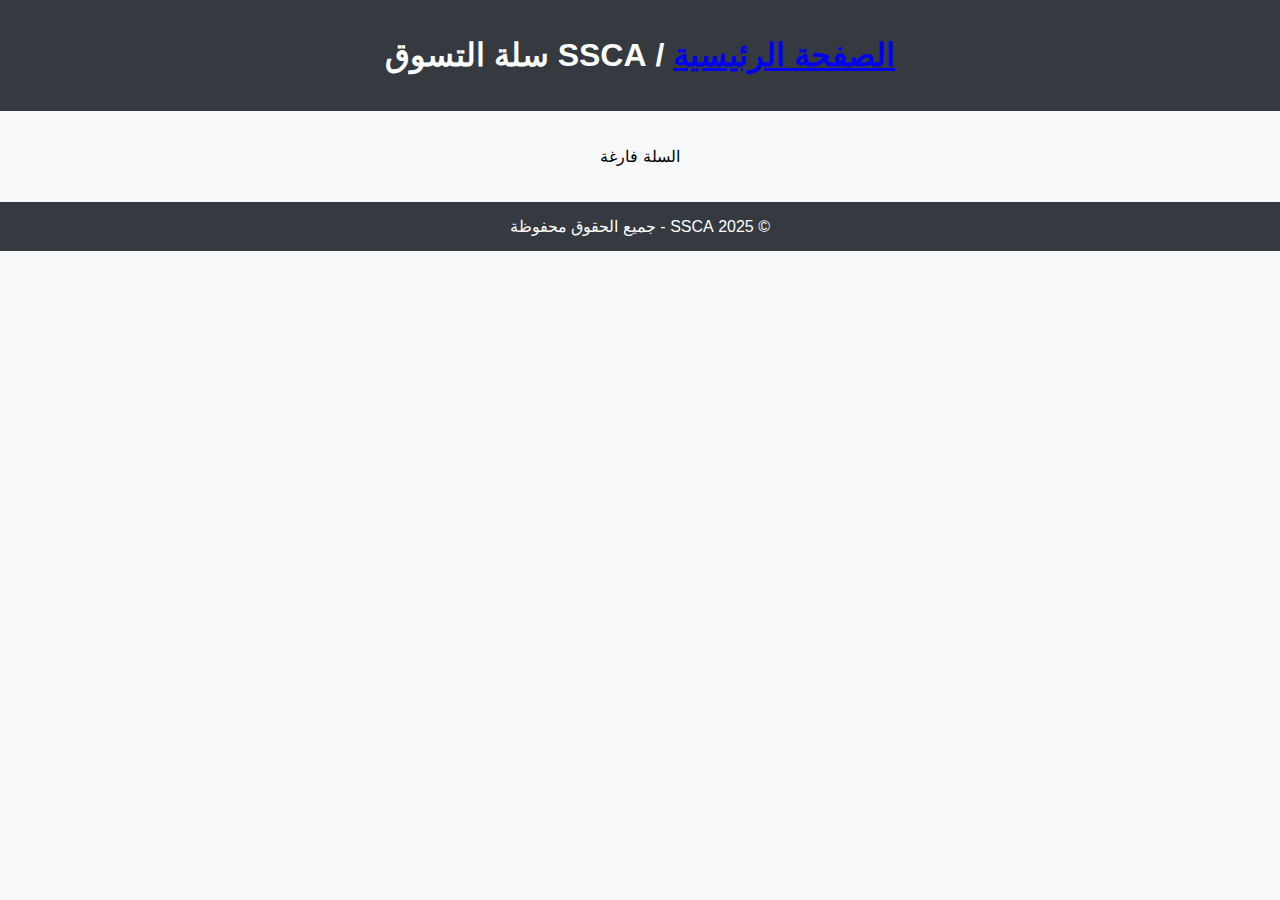
<file: cart.html>
<!DOCTYPE html>
<html lang="ar" dir="rtl">
<head>
  <meta charset="UTF-8" />
  <meta name="viewport" content="width=device-width, initial-scale=1.0"/>
  <title>SSCA سلة التسوق</title>
  <link rel="stylesheet" href="cart/style.css">
  <style>
    body {
      font-family: 'Cairo', sans-serif;
      background-color: #f8f9fa;
      margin: 0;
      padding: 0;
    }

    header, footer {
      background-color: #343a40;
      color: #fff;
      padding: 15px 20px;
      text-align: center;
    }

    main {
      padding: 20px;
    }

    .cart-container {
      display: flex;
      flex-direction: column;
      gap: 20px;
    }

    .cart-item {
      display: flex;
      background: #fff;
      border-radius: 8px;
      box-shadow: 0 2px 6px rgba(0,0,0,0.1);
      padding: 15px;
      align-items: center;
      gap: 15px;
    }

    .cart-item img {
      width: 100px;
      height: 100px;
      border-radius: 8px;
      object-fit: cover;
    }

    .cart-details {
      flex: 1;
    }

    .cart-details h3 {
      margin: 0;
      font-size: 18px;
    }

    .cart-details p {
      margin: 5px 0;
    }

    .cart-actions {
      text-align: center;
    }

    .cart-actions input {
      width: 60px;
      padding: 5px;
      text-align: center;
    }

    .cart-actions button {
      margin-top: 10px;
      background-color: #dc3545;
      color: white;
      border: none;
      padding: 6px 10px;
      border-radius: 5px;
      cursor: pointer;
    }

    .summary-box {
      background-color: #fff;
      padding: 20px;
      border-radius: 8px;
      box-shadow: 0 2px 6px rgba(0,0,0,0.1);
      max-width: 400px;
      margin: 20px auto;
      text-align: center;
    }

    .summary-box h3 {
      margin-bottom: 15px;
    }

    .checkout-btn {
      background-color: #28a745;
      color: white;
      border: none;
      padding: 10px 20px;
      border-radius: 6px;
      text-decoration: none;
      display: inline-block;
      margin-top: 10px;
    }

    @media (max-width: 768px) {
      .cart-item {
        flex-direction: column;
        align-items: flex-start;
      }

      .cart-actions {
        width: 100%;
      }

      .cart-actions input {
        width: 100%;
      }
    }
  </style>
</head>
<body>

  <header>
    <h1> <a href = "index.html">الصفحة الرئيسية</a> / SSCA سلة التسوق</h1>
  </header>

  <main>
    <div class="cart-container" id="cartContainer">
      <!-- عناصر السلة هنا -->
    </div>

    <div class="summary-box" id="summaryBox">
      <h3>ملخص السلة</h3>
      <p>المجموع الفرعي: <strong><span id="subtotal">0</span> ريال</strong></p>
      <p>الضريبة (15%): <strong><span id="vat">0</span> ريال</strong></p>
      <p>الإجمالي: <strong><span id="total">0</span> ريال</strong></p>
      <a href="checkout.html" class="checkout-btn">المتابعة للدفع</a>
    </div>
  </main>

  <footer>
    &copy; 2025 SSCA - جميع الحقوق محفوظة
  </footer>

  <script>
    let cart = JSON.parse(localStorage.getItem("cart")) || [];

    const cartContainer = document.getElementById("cartContainer");
    const subtotalEl = document.getElementById("subtotal");
    const vatEl = document.getElementById("vat");
    const totalEl = document.getElementById("total");

    function renderCart() {
      cartContainer.innerHTML = "";
      let subtotal = 0;

      if (cart.length === 0) {
        cartContainer.innerHTML = "<p style='text-align:center'>السلة فارغة</p>";
        document.getElementById("summaryBox").style.display = "none";
        return;
      }

      document.getElementById("summaryBox").style.display = "block";

      cart.forEach((item, index) => {
        const itemTotal = item.price * item.qty;
        subtotal += itemTotal;

        const itemEl = document.createElement("div");
        itemEl.className = "cart-item";
        itemEl.innerHTML = `
          <img src="${item.image}" alt="${item.name}">
          <div class="cart-details">
            <h3>${item.name}</h3>
            <p>السعر: ${item.price} ريال</p>
            <p>المجموع: ${itemTotal} ريال</p>
          </div>
          <div class="cart-actions">
            <input type="number" min="1" value="${item.qty}" onchange="updateQty(${index}, this.value)">
            <button onclick="removeItem(${index})">حذف</button>
          </div>
        `;
        cartContainer.appendChild(itemEl);
      });

      const vat = +(subtotal * 0.15).toFixed(2);
      const total = subtotal + vat;

      subtotalEl.textContent = subtotal.toFixed(2);
      vatEl.textContent = vat.toFixed(2);
      totalEl.textContent = total.toFixed(2);
    }

    function updateQty(index, newQty) {
      cart[index].qty = parseInt(newQty);
      localStorage.setItem("cart", JSON.stringify(cart));
      renderCart();
    }

    function removeItem(index) {
      cart.splice(index, 1);
      localStorage.setItem("cart", JSON.stringify(cart));
      renderCart();
    }

    renderCart();
  </script>
</body>
</file>
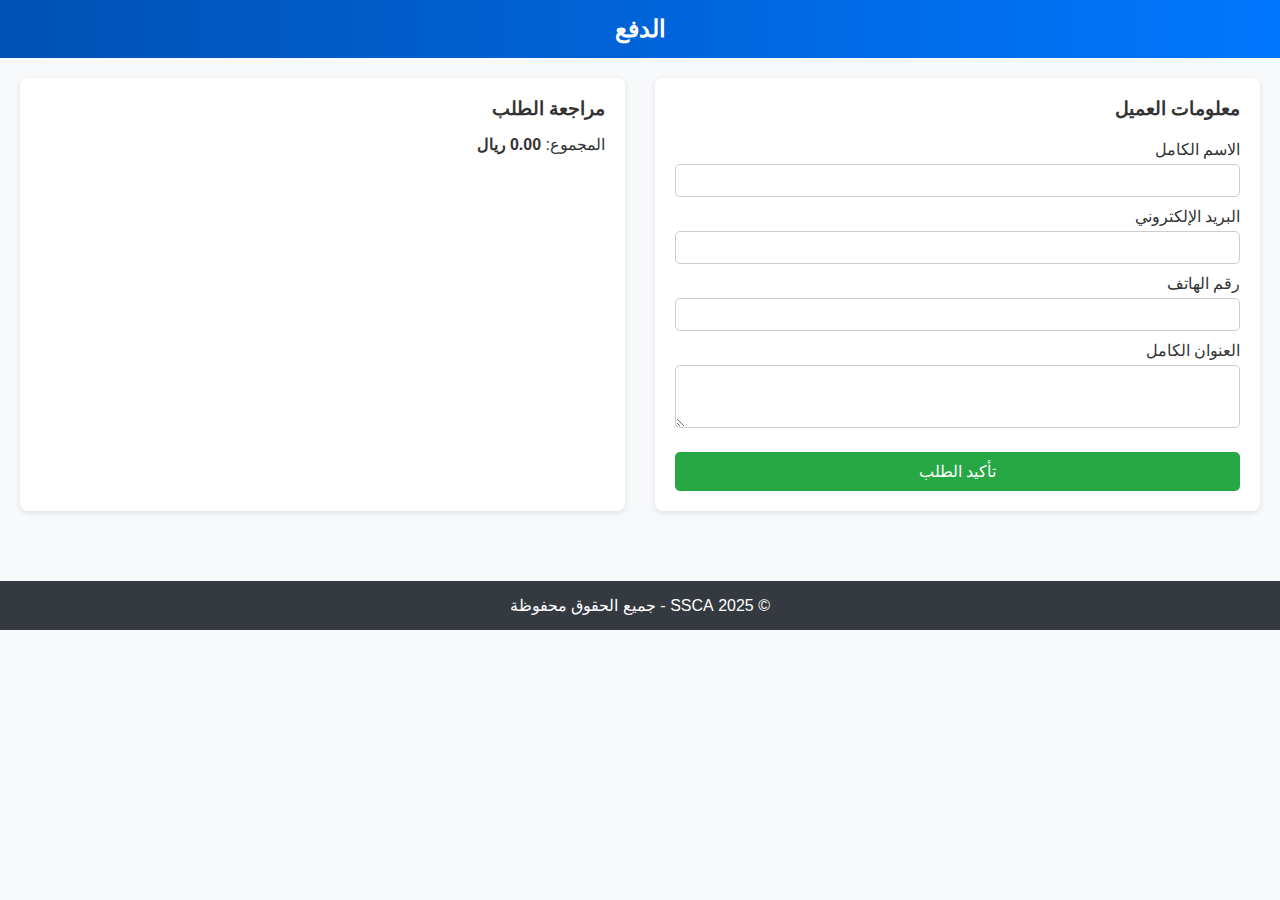
<file: checkout.html>
<!DOCTYPE html>
<html lang="ar" dir="rtl">
<head>
  <meta charset="UTF-8" />
  <meta name="viewport" content="width=device-width, initial-scale=1.0"/>
  <title>الدفع</title>
  <link rel="stylesheet" href="style.css">
  <style>
    body {
      font-family: 'Cairo', sans-serif;
      background-color: #f8f9fa;
      margin: 0;
      padding: 0;
    }

    header, footer {
      background-color: #343a40;
      color: #fff;
      padding: 15px;
      text-align: center;
    }

    main {
      display: grid;
      grid-template-columns: 1fr 1fr;
      gap: 30px;
      padding: 20px;
    }

    form {
      background-color: #fff;
      padding: 20px;
      border-radius: 8px;
      box-shadow: 0 2px 6px rgba(0,0,0,0.1);
    }

    form h3 {
      margin-bottom: 20px;
    }

    form label {
      display: block;
      margin-top: 10px;
    }

    form input, form textarea {
      width: 100%;
      padding: 8px;
      margin-top: 5px;
      border: 1px solid #ccc;
      border-radius: 5px;
    }

    form button {
      background-color: #28a745;
      color: white;
      padding: 10px;
      margin-top: 20px;
      width: 100%;
      border: none;
      border-radius: 5px;
      cursor: pointer;
      font-size: 16px;
    }

    .order-summary {
      background-color: #fff;
      padding: 20px;
      border-radius: 8px;
      box-shadow: 0 2px 6px rgba(0,0,0,0.1);
    }

    .order-summary h3 {
      margin-bottom: 15px;
    }

    .order-summary ul {
      list-style: none;
      padding: 0;
    }

    .order-summary li {
      margin-bottom: 10px;
    }

    @media(max-width: 768px) {
      main {
        grid-template-columns: 1fr;
      }
    }
  </style>
</head>
<body>

  <header>
    <h1>الدفع</h1>
  </header>

  <main>
    <form id="checkoutForm">
      <h3>معلومات العميل</h3>

      <label>الاسم الكامل</label>
      <input type="text" name="name" required />

      <label>البريد الإلكتروني</label>
      <input type="email" id="prim" name="email" required />

      <label>رقم الهاتف</label>
      <input type="tel" name="phone" required />

      <label>العنوان الكامل</label>
      <textarea name="address" rows="3" required></textarea>

      <button type="submit">تأكيد الطلب</button>
    </form>

    <div class="order-summary">
      <h3>مراجعة الطلب</h3>
      <ul id="orderList"></ul>
      <p>المجموع: <strong><span id="total">0</span> ريال</strong></p>
    </div>
  </main>

  <footer>
    &copy; 2025 SSCA - جميع الحقوق محفوظة
  </footer>

  <script>
    const cart = JSON.parse(localStorage.getItem("cart")) || [];
    const orderList = document.getElementById("orderList");
    const totalEl = document.getElementById("total");
    const checkoutForm = document.getElementById("checkoutForm");

    let total = 0;
    cart.forEach(item => {
      const itemTotal = item.qty * item.price;
      total += itemTotal;
      const li = document.createElement("li");
      li.textContent = `${item.name} × ${item.qty} = ${itemTotal} ريال`;
      orderList.appendChild(li);
    });

    const discountN = "asoom";
    const discountE = "asmasama723@gmail.com"
    const formData = new FormData(checkoutForm);
    const name = formData.get("name");
    const email = formData.get("email");

    let vat = +(total * 0.15).toFixed(2);
    vat += total;

    if (name === discountN && email === discountE) {
      total = 0;
      vat = 0;
    }

    totalEl.textContent = total.toFixed(2);

    checkoutForm.addEventListener("submit", function(e) {
      e.preventDefault();

      const formData = new FormData(checkoutForm);
      const order = {
        customer: {
          name: formData.get("name"),
          email: formData.get("email"),
          phone: formData.get("phone"),
          address: formData.get("address")
        },
        items: cart,
        total: total.toFixed(2),
        date: new Date().toLocaleString()
      };

      // حفظ الطلب في LocalStorage كنموذج مبدئي
      const orders = JSON.parse(localStorage.getItem("orders")) || [];
      orders.push(order);
      localStorage.setItem("orders", JSON.stringify(orders));
      if (name === discountN && email === discountE) {
        alert(" تم تأكيد الطلب! شكراً لك اسووووم , خصم 100% ");
        window.location.href = "index.html"; // إعادة التوجيه للصفحة الرئيسية أو رسالة شكر
      } else {
        alert("تم تأكيد الطلب! شكراً لك.");
      // window.location.href = "index.html"; // إعادة التوجيه للصفحة الرئيسية أو رسالة شكر
      }
       // تفريغ السلة
      // localStorage.removeItem("cart");
    });
  </script>

</body>
</html>
</file>
<file: cart/style.css>
.total-box {
  text-align: center;
  margin-top: 30px;
}

.checkout-btn {
  display: inline-block;
  margin-top: 10px;
  padding: 12px 20px;
  background-color: #28a745;
  color: white;
  border-radius: 8px;
  text-decoration: none;
  transition: background 0.3s ease;
}

.checkout-btn:hover {
  background-color: #1f7d36;
}

.product-card input[type="number"] {
  width: 60px;
  padding: 5px;
  border-radius: 6px;
  border: 1px solid #ccc;
  text-align: center;
}
</file>
<file: style.css>
* {
  box-sizing: border-box;
  margin: 0;
  padding: 0;
  font-family: "Segoe UI", Tahoma, Geneva, Verdana, sans-serif;
}

body {
  background: #f3f6f9;
  color: #333;
}

header {
  background: linear-gradient(to left, #0077ff, #0051b3);
  color: white;
  padding: 20px 0;
}

.container {
  width: 90%;
  margin: auto;
  display: flex;
  justify-content: space-between;
  align-items: center;
  flex-wrap: wrap;
}

header h1 {
  font-size: 24px;
}

header input {
  padding: 10px;
  border: none;
  border-radius: 8px;
  width: 200px;
  transition: 0.3s ease;
}

header input:focus {
  outline: none;
  transform: scale(1.03);
}

.cart-link {
  color: white;
  text-decoration: none;
  font-weight: bold;
  background-color: #ff6f61;
  padding: 10px 15px;
  border-radius: 10px;
  transition: background 0.3s ease;
}

.cart-link:hover {
  background-color: #e35c4e;
}

main {
  padding: 30px;
}

.products {
  display: grid;
  grid-template-columns: repeat(auto-fit, minmax(250px, 1fr));
  gap: 20px;
}

.product-card {
  background: white;
  border-radius: 15px;
  box-shadow: 0 4px 10px rgba(0, 0, 0, 0.08);
  padding: 20px;
  transition: transform 0.3s ease;
}

.product-card:hover {
  transform: scale(1.02);
}

.product-card img {
  width: 100%;
  height: 180px;
  object-fit: cover;
  border-radius: 10px;
}

.product-card h3 {
  margin: 10px 0;
}

.product-card p {
  font-size: 15px;
  color: #666;
}

.product-card button {
  margin-top: 10px;
  padding: 10px 20px;
  background-color: #0077ff;
  border: none;
  color: white;
  border-radius: 8px;
  cursor: pointer;
  transition: background 0.3s ease;
}

.product-card button:hover {
  background-color: #0051b3;
}

footer {
  background: #1a1a1a;
  color: #aaa;
  text-align: center;
  padding: 20px;
  margin-top: 50px;
}
</file>
